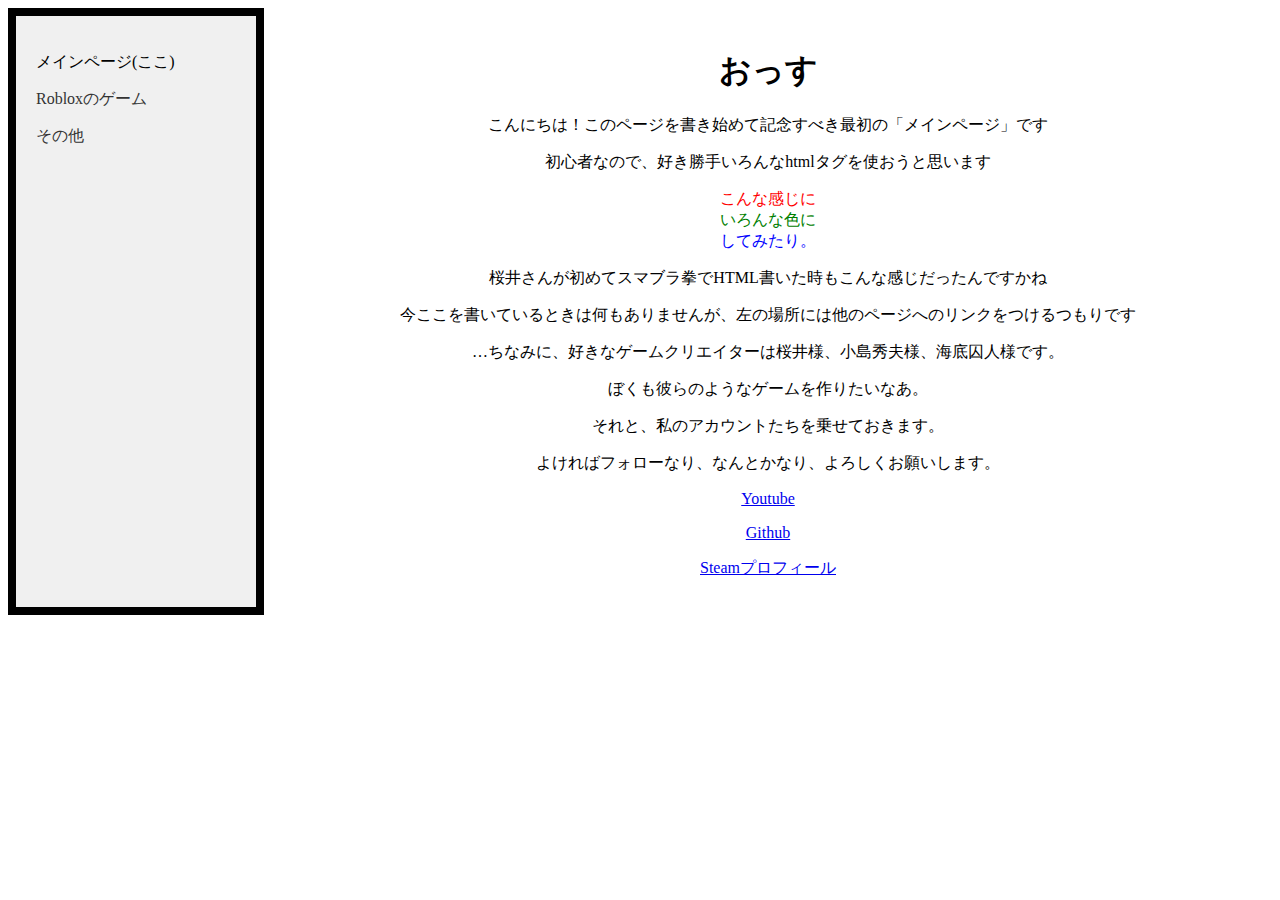
<file: index.html>
<!DOCTYPE html>
<html lang="ja">
    <head>
        <title>ぼくのウェブサイト</title>
    </head>
    <link rel="stylesheet" href="Style.css">
        <body>
            <div class="layout">
                <nav class="sidebar">
                    <p>メインページ(ここ)</p>
                    <p><a href="RobloxGames.html">Robloxのゲーム</a></p>
                    <p><a href="Other.html">その他</a></p>
                </nav>

                <main class="content">
                    <h1>おっす</h1>
                    <p>こんにちは！このページを書き始めて記念すべき最初の「メインページ」です</p>
                    <p>初心者なので、好き勝手いろんなhtmlタグを使おうと思います</p>
                    <p><div style="color: red;">こんな感じに</div><div style="color: green;">いろんな色に</div><div style="color: blue;">してみたり。</div></p>
                    <p>桜井さんが初めてスマブラ拳でHTML書いた時もこんな感じだったんですかね</p>
                    <p>今ここを書いているときは何もありませんが、左の場所には他のページへのリンクをつけるつもりです</p>
                    <p>…ちなみに、好きなゲームクリエイターは桜井様、小島秀夫様、海底囚人様です。</p>
                    <p>ぼくも彼らのようなゲームを作りたいなあ。</p>
                    <p>それと、私のアカウントたちを乗せておきます。</p>
                    <p>よければフォローなり、なんとかなり、よろしくお願いします。</p>
                    <p><a href="https://www.youtube.com/@Nick_jp-o9y">Youtube</a></p>
                    <p><a href="https://github.com/daihukuman">Github</a></p>
                    <p><a href="https://steamcommunity.com/profiles/76561199787180621/">Steamプロフィール</a></p>
                </main>
            </div>
        </body>
</html>
</file>
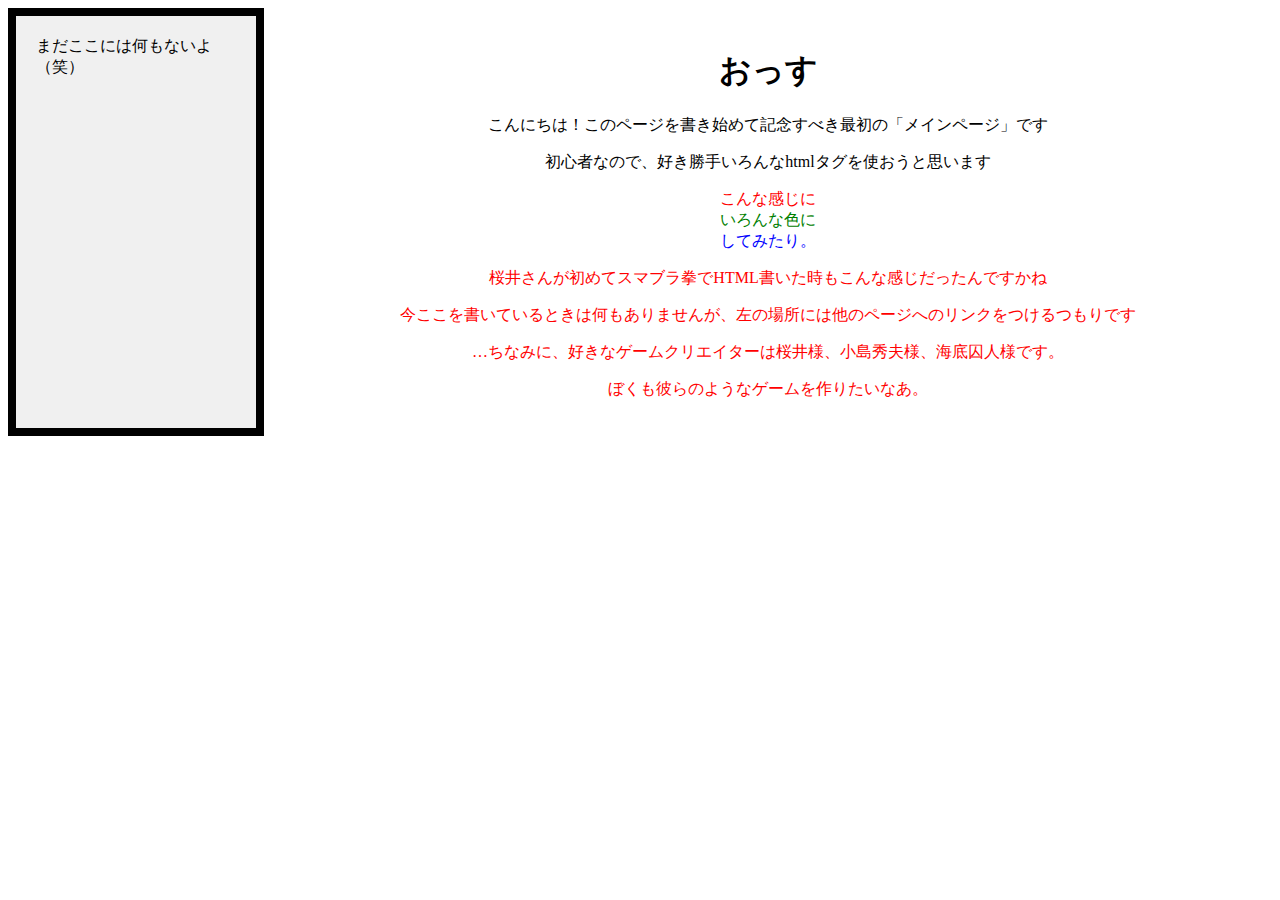
<file: Mainpage.html>
<!DOCTYPE html>
<html lang="ja">
    <head>
        <title>ぼくのウェブサイト</title>
    </head>
    <link rel="stylesheet" href="Style.css">
        <body>
            <div class="layout">
                <nav class="sidebar">
                    まだここには何もないよ（笑）
                </nav>

                <main class="content">
                    <h1>おっす</h1>
                    <p>こんにちは！このページを書き始めて記念すべき最初の「メインページ」です</p>
                    <p>初心者なので、好き勝手いろんなhtmlタグを使おうと思います</p>
                    <p><div style="color: red;">こんな感じに</style><div style="color: green;">いろんな色に</div><div style="color: blue;">してみたり。</div></p>
                    <p>桜井さんが初めてスマブラ拳でHTML書いた時もこんな感じだったんですかね</p>
                    <p>今ここを書いているときは何もありませんが、左の場所には他のページへのリンクをつけるつもりです</p>
                    <p>…ちなみに、好きなゲームクリエイターは桜井様、小島秀夫様、海底囚人様です。</p>
                    <p>ぼくも彼らのようなゲームを作りたいなあ。</p>
                </main>
            </div>
        </body>
</html>
</file>
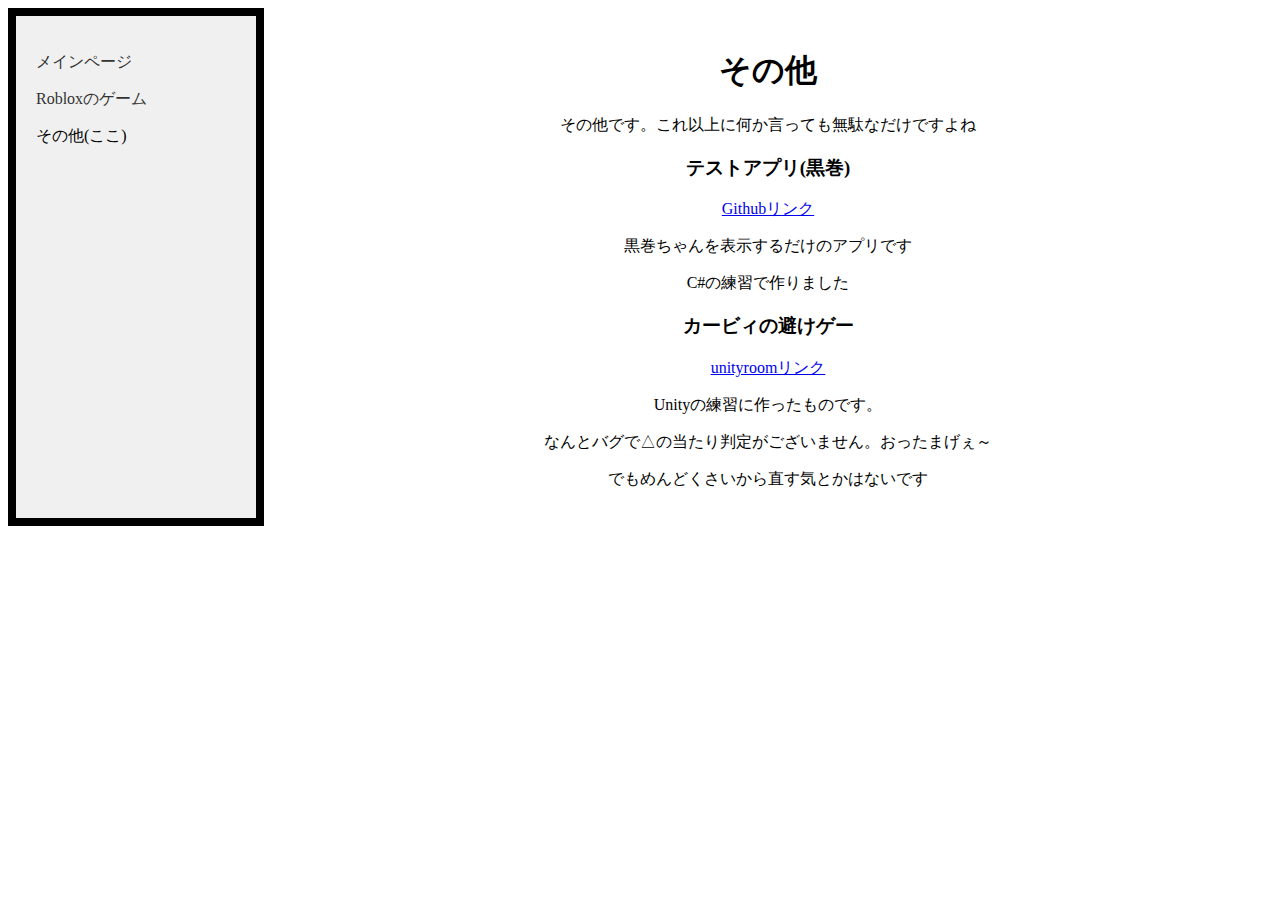
<file: Other.html>
<!DOCTYPE html>
<html lang="ja">
    <head>
        <title>ぼくのウェブサイト</title>
    </head>
    <link rel="stylesheet" href="Style.css">
        <body>
            <div class="layout">
                <nav class="sidebar">
                    <p><a href="index.html">メインページ</a></p>
                    <p><a href="RobloxGames.html">Robloxのゲーム</a></p>
                    <p>その他(ここ)</p>
                </nav>

                <main class="content">
                    <h1>その他</h1>
                    <p>その他です。これ以上に何か言っても無駄なだけですよね</p>
                    <h3>テストアプリ(黒巻)</h3>
                    <a href="https://github.com/daihukuman/TestApp-kuromaki-">
                        Githubリンク
                    </a>
                    <p>黒巻ちゃんを表示するだけのアプリです</p>
                    <p>C#の練習で作りました</p>
                    <h3>カービィの避けゲー</h3>
                    <a href="https://unityroom.com/games/kirbyyokege">
                        unityroomリンク
                    </a>
                    <p>Unityの練習に作ったものです。</p>
                    <p>なんとバグで△の当たり判定がございません。おったまげぇ～</p>
                    <p>でもめんどくさいから直す気とかはないです</p>
                </main>
            </div>
        </body>
</html>
</file>
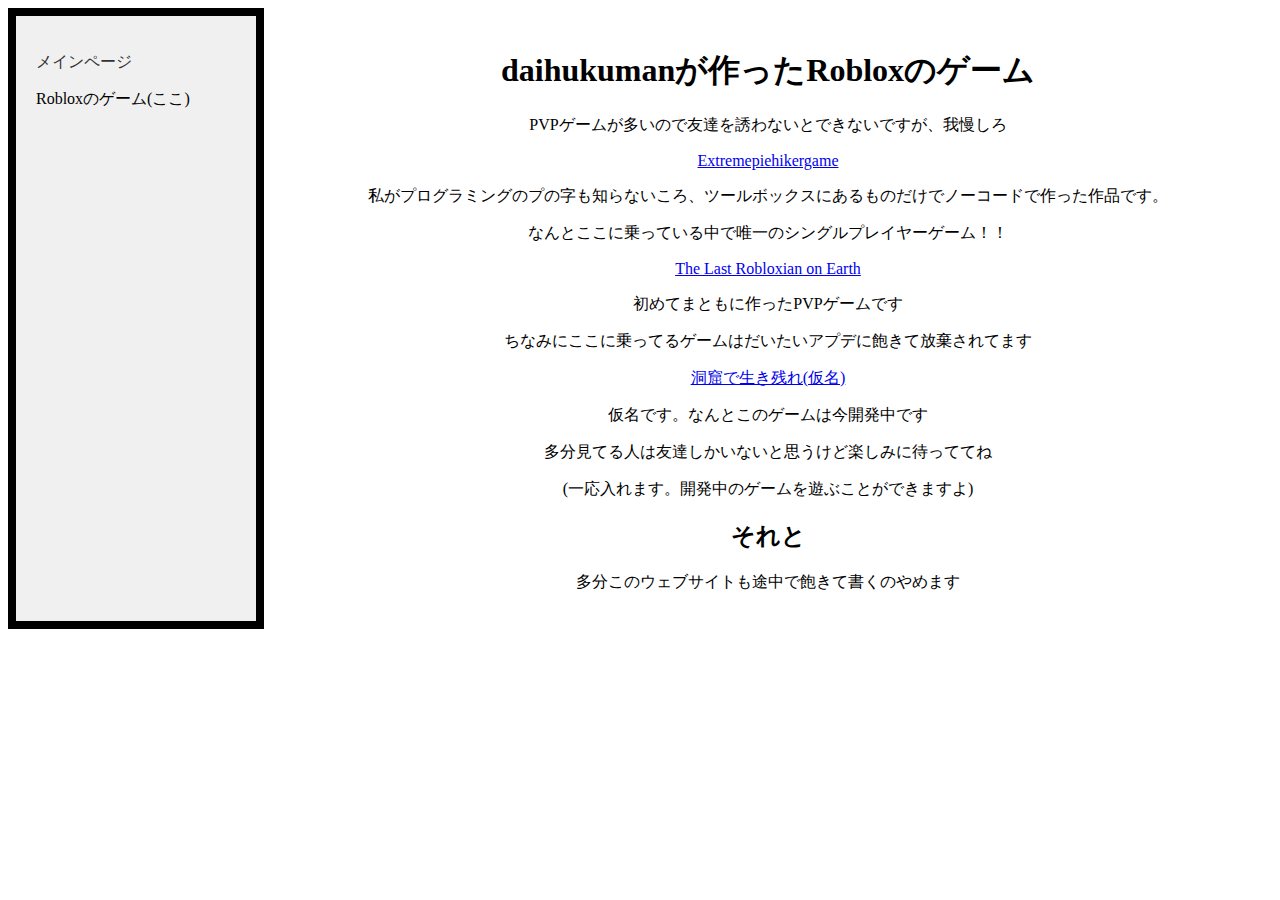
<file: RobloxGames.html>
<!DOCTYPE html>
<html lang="ja">
    <head>
        <title>ぼくのウェブサイト</title>
    </head>
    <link rel="stylesheet" href="Style.css">
        <body>
            <div class="layout">
                <nav class="sidebar">
                    <p><a href="index.html">メインページ</a></p>
                    <p>Robloxのゲーム(ここ)</p>
                </nav>

                <main class="content">
                    <h1>daihukumanが作ったRobloxのゲーム</h1>
                    <p>PVPゲームが多いので友達を誘わないとできないですが、我慢しろ</p>
                    <p><a href="https://www.roblox.com/ja/games/115373974844143/Extreme-piehiker-game">Extremepiehikergame</a></p>
                    <p>私がプログラミングのプの字も知らないころ、ツールボックスにあるものだけでノーコードで作った作品です。</p>
                    <p>なんとここに乗っている中で唯一のシングルプレイヤーゲーム！！</p>
                    <p><a href="https://www.roblox.com/ja/games/117714971150217/The-Last-Robloxian-on-Earth-privateserver-update">The Last Robloxian on Earth</a></p>
                    <p>初めてまともに作ったPVPゲームです</p>
                    <p>ちなみにここに乗ってるゲームはだいたいアプデに飽きて放棄されてます</p>
                    <p><a href="https://www.roblox.com/ja/games/72074326086380/unnamed">洞窟で生き残れ(仮名)</a></p>
                    <p>仮名です。なんとこのゲームは今開発中です</p>
                    <p>多分見てる人は友達しかいないと思うけど楽しみに待っててね</p>
                    <p>(一応入れます。開発中のゲームを遊ぶことができますよ)</p>
                    <h2>それと</h2>
                    <p>多分このウェブサイトも途中で飽きて書くのやめます</p>
            </div>
        </body>
</html>
</file>
<file: Style.css>
.layout {
  display: flex;             /* 横並びにする */
  width: 100%;               /* 横幅いっぱい */
}

.sidebar {
  width: 200px;              /* 左の幅（自由に変えてOK） */
  background: #f0f0f0;       /* 背景色（好みで） */
  padding: 20px;
  border: 8px solid black;
}

.sidebar a {
  display: block;            /* 縦に並べる */
  margin-bottom: 10px;
  color: #333;
  text-decoration: none;
}

.content {
  flex: 1;                   /* 余ったスペースで中央部分を広くする */
  padding: 20px;
  text-align: center;        /* 中の文字を中央寄せ */
}
</file>
